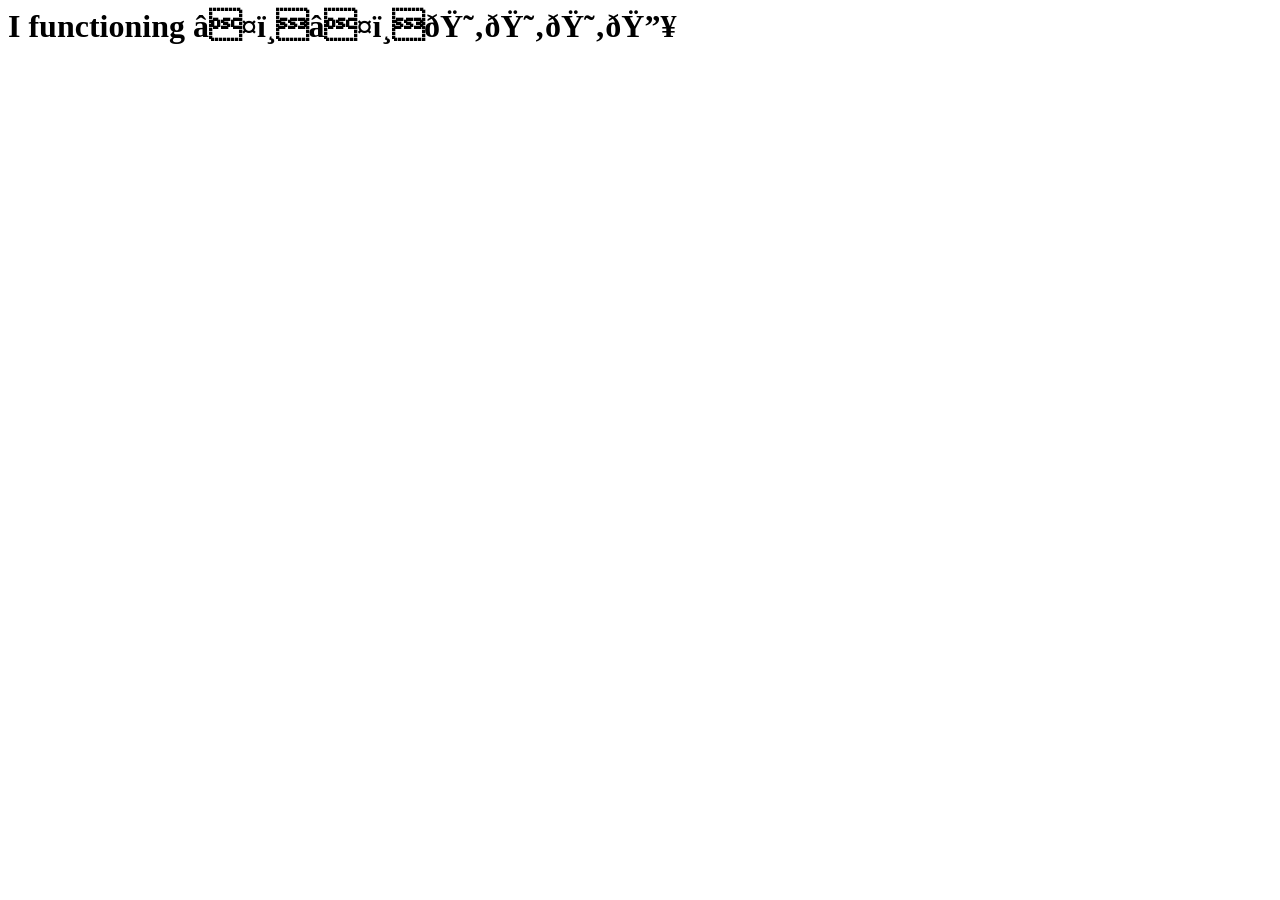
<file: static/index.html>
<!--

<!DOCTYPE html>
<html lang="en">
<head>
    <meta charset="UTF-8">
    <meta name="viewport" content="width=device-width, initial-scale=1.0">
    <title>Download Videos from Social Media</title>
    <link rel="icon" type="image/png" href="images/logo.png">
    <style>
        * { margin: 0; padding: 0; box-sizing: border-box; }
        body {
            font-family: system-ui, -apple-system, sans-serif;
            background: #f5f5f5;
            min-height: 100vh;
            display: flex;
            flex-direction: column;
        }
        .ad-top, .ad-bottom {
            width: 100%;
            min-height: 90px;
            background: white;
            margin: 10px 0;
            display: flex;
            justify-content: center;
            align-items: center;
        }
        .ad-placeholder {
            width: 728px;
            max-width: 90%;
            height: 90px;
            background: #e0e0e0;
            display: flex;
            justify-content: center;
            align-items: center;
            color: #666;
            border-radius: 4px;
            font-size: 14px;
        }
        .container {
            max-width: 800px;
            margin: 0 auto;
            padding: 20px;
            flex: 1;
        }
        h1 { text-align: center; color: #333; margin-bottom: 10px; }
        .subtitle { text-align: center; color: #666; margin-bottom: 30px; }
        .downloader-box {
            background: white;
            padding: 30px;
            border-radius: 10px;
            box-shadow: 0 2px 10px rgba(0,0,0,0.1);
            display: flex;
            gap: 10px;
        }
        #video-url {
            flex: 1;
            padding: 15px;
            font-size: 16px;
            border: 2px solid #e0e0e0;
            border-radius: 5px;
            outline: none;
        }
        #video-url:focus { border-color: #007bff; }
        #process-btn {
            padding: 15px 30px;
            background: #007bff;
            color: white;
            border: none;
            border-radius: 5px;
            font-size: 16px;
            cursor: pointer;
            font-weight: bold;
        }
        #process-btn:hover { background: #0056b3; }
        .loading { text-align: center; margin-top: 30px; }
        .spinner {
            width: 50px;
            height: 50px;
            border: 5px solid #f3f3f3;
            border-top: 5px solid #007bff;
            border-radius: 50%;
            animation: spin 1s linear infinite;
            margin: 20px auto;
        }
        @keyframes spin { 0% { transform: rotate(0deg); } 100% { transform: rotate(360deg); } }
        .hidden { display: none; }
        .result { margin-top: 30px; }
        .video-card {
            background: white;
            border-radius: 10px;
            padding: 20px;
            box-shadow: 0 2px 10px rgba(0,0,0,0.1);
        }
        #thumbnail {
            width: 100%;
            max-height: 100px;
            object-fit: cover;
            border-radius: 5px;
        }
        #video-title { margin: 15px 0; color: #333; font-size: 18px; }
        .download-options {
            display: grid;
            grid-template-columns: repeat(auto-fit, minmax(150px, 1fr));
            gap: 10px;
            margin-top: 20px;
        }
        .download-btn {
            background: #28a745;
            color: white;
            padding: 12px;
            border: none;
            border-radius: 5px;
            cursor: pointer;
            font-size: 14px;
            font-weight: bold;
        }
        .download-btn:hover { background: #218838; }
        .error {
            background: #f8d7da;
            color: #721c24;
            padding: 15px;
            border-radius: 5px;
            margin-top: 20px;
            text-align: center;
        }
        @media (max-width: 600px) {
            .downloader-box { flex-direction: column; }
            #process-btn { width: 100%; }
        }
    </style>
</head>
<body>
    <div class="ad-top"><div class="ad-placeholder">Advertisement</div></div>
    
    <div class="container">
        <h1>Social Media Video Downloader</h1>
        <p class="subtitle">Paste any video link below</p>
        
        <div class="downloader-box">
            <input type="url" id="video-url" placeholder="Paste URL link here..." required>
            <button id="process-btn" onclick="processVideo()">Process Video</button>
        </div>

        <div id="loading" class="loading hidden">
            <div class="spinner"></div>
            <p>Processing... (5-10 seconds)</p>
        </div>

        <div id="result" class="result hidden">
            <div class="video-card">
                <img id="thumbnail" src="" alt="Video thumbnail">
                <h3 id="video-title"></h3>
                <div id="download-options" class="download-options"></div>
            </div>
        </div>

        <div id="error" class="error hidden"></div>
    </div>

    <div class="ad-bottom"><div class="ad-placeholder">Advertisement</div></div>

    <script>
        async function processVideo() {
            const url = document.getElementById('video-url').value;
            
            if (!url) {
                alert('Please paste a URL');
                return;
            }

            // Show loading
            document.getElementById('loading').classList.remove('hidden');
            document.getElementById('result').classList.add('hidden');
            document.getElementById('error').classList.add('hidden');

            try {
                // Call our own API (same domain - no CORS!)
                const response = await fetch(`/api/download?url=${encodeURIComponent(url)}`);
                const data = await response.json();
                
                document.getElementById('loading').classList.add('hidden');
                
                if (data.success) {
                    // Show result
                    document.getElementById('thumbnail').src = data.thumbnail;
                    document.getElementById('video-title').textContent = data.title;
                    
                    const optionsDiv = document.getElementById('download-options');
                    optionsDiv.innerHTML = '';
                    
                    data.formats.forEach(format => {
                        const btn = document.createElement('button');
                        btn.className = 'download-btn';
                        btn.textContent = `${format.quality} (${format.format})`;
                        btn.onclick = () => window.open(format.url, '_blank');
                        optionsDiv.appendChild(btn);
                    });
                    
                    document.getElementById('result').classList.remove('hidden');
                } else {
                    document.getElementById('error').textContent = data.error || 'Failed to process video';
                    document.getElementById('error').classList.remove('hidden');
                }
            } catch (error) {
                document.getElementById('loading').classList.add('hidden');
                document.getElementById('error').textContent = 'Failed to process video. Please try again.';
                document.getElementById('error').classList.remove('hidden');
            }
        }
    </script>
</body>
      </html>
-->
<h1>I functioning ❤️❤️😂😂😂🔥</h1>
</file>
